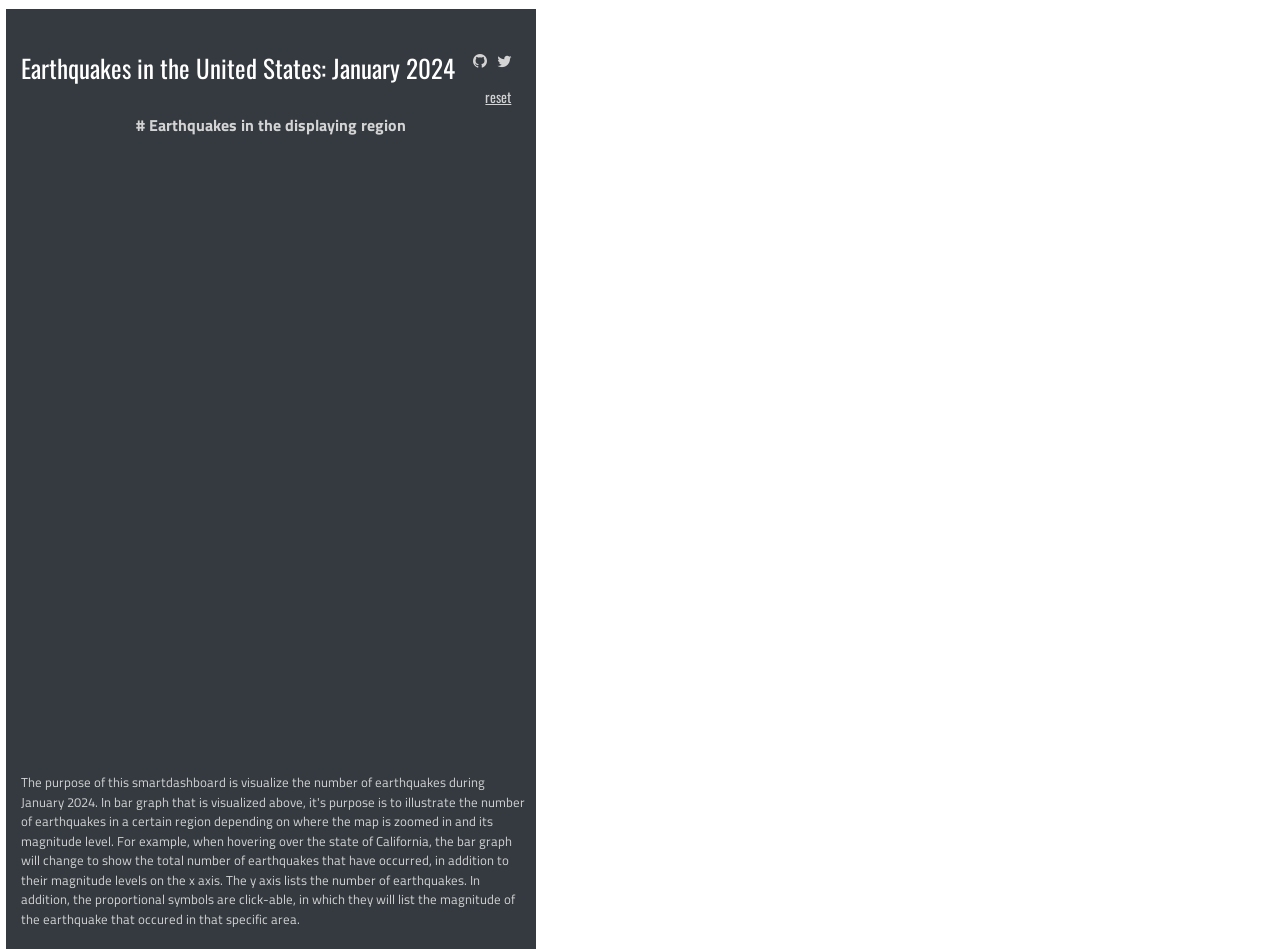
<file: index.html>
<!DOCTYPE html>
<html>

<head>
    <meta charset="utf-8">
    <title>Earthquakes in the United States</title>
    <meta name="viewport" content="initial-scale=1,maximum-scale=1,user-scalable=no">
    <!-- include google web fonts -->
    <link href="https://fonts.googleapis.com/css?family=Titillium+Web|Oswald" rel="stylesheet">
    <link href="https://api.mapbox.com/mapbox-gl-js/v2.8.1/mapbox-gl.css" rel="stylesheet">
    <!-- include icons -->
    <link rel="stylesheet" href="https://cdn.jsdelivr.net/npm/bootstrap-icons@1.8.1/font/bootstrap-icons.css">
    <link rel="stylesheet" href="css/c3.min.css">
    <link rel="stylesheet" href="css/style.css" />
    <script src="https://api.mapbox.com/mapbox-gl-js/v2.8.1/mapbox-gl.js"></script>
    <!-- include c3.js to make charts. c3.js is built upon d3.js -->
    <script src="js/d3.js"></script>
    <script src="js/c3.min.js"></script>
</head>

<body>
    <!-- sidebar -->
    <div id="info">
        <div id="title">
            Earthquakes in the United States: January 2024
            <span><a href="https://twitter.com/UW" target="_blank"><i class="bi bi-twitter"></i></a></span>
            <span><a href="https://github.com/elilsan" target="_blank"><i class="bi bi-github"></i></a></span>
            <span id="reset"><a href="#">reset</a></span>
        </div>
        <div id="count" class="card">
            <h5 id="desc"> # Earthquakes in the displaying region</h5>
            <p id="earthquake-count"></p>
        </div>
        <div id="earthquake-chart"></div>

        <div id="footer">
            The purpose of this smartdashboard is visualize the number of earthquakes 
            during January 2024. In bar graph that is visualized above, it's purpose 
            is to illustrate the number of earthquakes in a certain region depending 
            on where the map is zoomed in and its magnitude level. For example, when 
            hovering over the state of California, the bar graph will change to show 
            the total number of earthquakes that have occurred, in addition 
            to their magnitude levels on the x axis. The y axis lists the number of 
            earthquakes. In addition, the proportional symbols are click-able, in which 
            they will list the magnitude of the earthquake that occured in that specific 
            area.
        </div>
    </div>
    <div id="map"></div>
    <div id="legend"></div>
    <script src="js/main.js"></script>
</body>

</html>
</file>
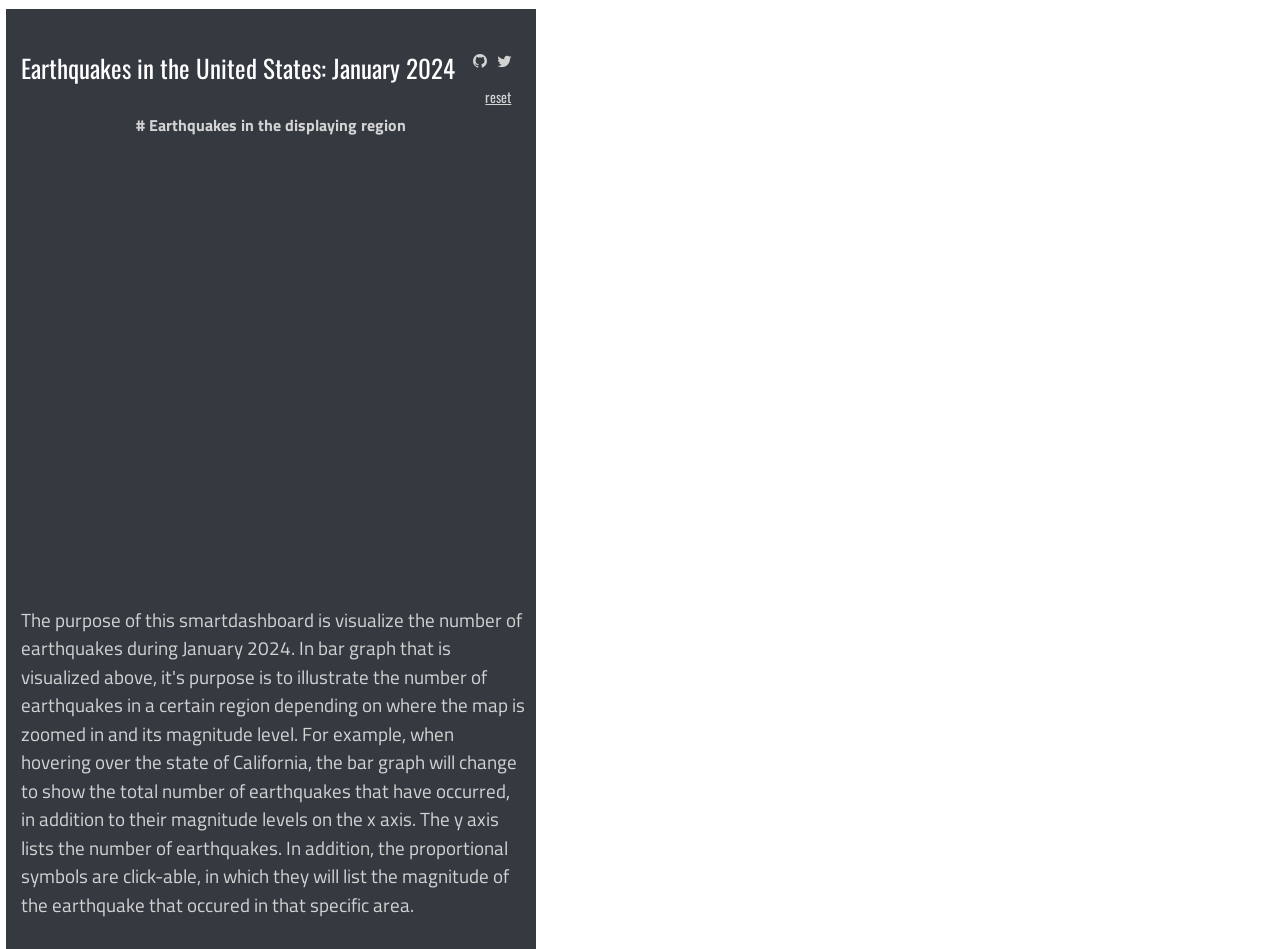
<file: map.html>
<!DOCTYPE html>
<html>

<head>
    <meta charset="utf-8">
    <title>Earthquakes in the United States</title>
    <meta name="viewport" content="initial-scale=1,maximum-scale=1,user-scalable=no">
    <link href="https://fonts.googleapis.com/css?family=Titillium+Web|Oswald" rel="stylesheet">
    <link href="https://api.mapbox.com/mapbox-gl-js/v2.8.1/mapbox-gl.css" rel="stylesheet">
    <link rel="stylesheet" href="https://cdn.jsdelivr.net/npm/bootstrap-icons@1.8.1/font/bootstrap-icons.css">
    <link rel="stylesheet" href="css/c3.min.css">
    <style>
        body {
            margin: 0;
            padding: 0;
            font-family: 'Titillium Web', serif;
        }

        #map {
            position: absolute;
            top: 0;
            bottom: 0;
            width: 100%;
        }

        #info {
            z-index: 1000;
            position: absolute;
            width: 500px;
            top: 1%;
            bottom: 1%;
            left: .5%;
            padding: 40px 15px 900px 15px;
            background: #343a40;
            color: white;

        }


        /* social media icons */
        #info a {
            color: lightgray;
        }

        #info a:hover {
            color: white;
            opacity: 0.3;
        }


        #title {
            font-size: 25px;
            font-family: 'Oswald', sans-serif;
        }

        /* social media icons */
        #title span {
            font-size: 14px;
            float: right;
            margin-right: 10px;
        }


        #desc {
            text-align: center;
            color: lightgray;
            font-size: medium;
            font-weight: bold;
            margin-bottom: 0px;
        }

        #earthquake-count {
            margin: 0;
            text-align: center;
            color: orange;
            font-size: 50px;
        }

        #earthquake-chart {
            top: 20px;
        }


        #footer {
            position: absolute;
            bottom: 0px;
            margin-bottom: 30px;
            margin-right: 10px;
            font-size: 19px;
            line-height: 150%;
            color: lightgray;
        }

        /* the layout of the legend panel */
        #legend {
            position: absolute;
            bottom: 0;
            right: 0;
            width: 110px;
            background: #fff;
            margin-right: 20px;
            margin-bottom: 40px;
            padding: 10px 20px 10px 10px;
            border-radius: 3px;
            text-align: center;
            font-family: 'Open Sans', sans-serif;
        }

        /* each line for a break */
        .break {
            position: relative;
            margin: 0px;
            padding: 0px;
        }

        /* basic style for a dot/circle */
        .dot {
            display: inline-block;
            margin-top: 5px;
            border-radius: 50%;
            opacity: 0.6;
        }

        /* the label for the dot */
        .dot-label {
            position: absolute;
            top: 0;
            right: 0;
            font-style: italic;
        }
    </style>
    <script src="https://api.mapbox.com/mapbox-gl-js/v2.8.1/mapbox-gl.js"></script>
    <script src="js/d3.js"></script>
    <script src="js/c3.min.js"></script>
</head>

<body>
    <div id="info">
        <div id="title">
            Earthquakes in the United States: January 2024
            <span><a href="https://twitter.com/UW" target="_blank"><i class="bi bi-twitter"></i></a></span>
            <span><a href="https://github.com/elilsan" target="_blank"><i class="bi bi-github"></i></a></span>
            <span id="reset"><a href="#">reset</a></span>
        </div>
        <div id="count" class="card">
            <h5 id="desc"> # Earthquakes in the displaying region</h5>
            <p id="earthquake-count"></p>
        </div>
        <div id="earthquake-chart"></div>

        <div id="footer">
            The purpose of this smartdashboard is visualize the number of earthquakes 
            during January 2024. In bar graph that is visualized above, it's purpose 
            is to illustrate the number of earthquakes in a certain region depending 
            on where the map is zoomed in and its magnitude level. For example, when 
            hovering over the state of California, the bar graph will change to show 
            the total number of earthquakes that have occurred, in addition 
            to their magnitude levels on the x axis. The y axis lists the number of 
            earthquakes. In addition, the proportional symbols are click-able, in which 
            they will list the magnitude of the earthquake that occured in that specific 
            area.
        </div>
    </div>
    <div id="map"></div>
    <div id="legend"></div>
    <script>
        // assign the access token
        mapboxgl.accessToken =
            'pk.eyJ1IjoiZWxpbHNhbiIsImEiOiJjbHNheDVoejMwOGI3MmpudHlka2F3b2VsIn0.n64SDOIlbQ9Jx9LiGtVzkg';
    
        // declare the map object
        let map = new mapboxgl.Map({
            container: 'map', // container ID
            style: 'mapbox://styles/mapbox/dark-v10',
            zoom: 3.42, // starting zoom
            minZoom: 2,
            center: [-113.774899, 39.799714] // starting center
        });

        // declare the coordinated chart as well as other variables.
        let earthquakeChart = null,
            magnitude = {},
            numEarthquakes = 0;

        // create a few constant variables.
        const grades = [2, 3, 4],
            colors = ['rgb(208,209,230)', 'rgb(103,169,207)', 'rgb(1,108,89)'],
            radii = [5, 15, 20];

        // create the legend object and anchor it to the html element with id legend.
        const legend = document.getElementById('legend');

        //set up legend grades content and labels
        let labels = ['<strong>Magnitude</strong>'],
            vbreak;

        //iterate through grades and create a scaled circle and label for each
        for (var i = 0; i < grades.length; i++) {
            vbreak = grades[i];
            // you need to manually adjust the radius of each dot on the legend 
            // in order to make sure the legend can be properly referred to the dot on the map.
            dot_radii = 2 * radii[i];
            labels.push(
                '<p class="break"><i class="dot" style="background:' + colors[i] + '; width: ' + dot_radii +
                'px; height: ' +
                dot_radii + 'px; "></i> <span class="dot-label" style="top: ' + dot_radii / 2 + 'px;">' + vbreak +
                '</span></p>');

        }
        const source =
            '<p style="text-align: right; font-size:10pt">Source: <a href="https://earthquake.usgs.gov/earthquakes/map/?extent=5.09094,-134.82422&extent=56.65623,-61.52344&range=search&timeZone=utc&settings=true&search=%7B%22name%22:%22Search%20Results%22,%22params%22:%7B%22starttime%22:%222024-01-01%2000:00:00%22,%22endtime%22:%222024-01-31%2023:59:59%22,%22maxlatitude%22:50,%22minlatitude%22:24.6,%22maxlongitude%22:-65,%22minlongitude%22:-125,%22minmagnitude%22:2.5,%22orderby%22:%22time%22%7D%7D">USGS</a></p>';

        // join all the labels and the source to create the legend content.
        legend.innerHTML = labels.join('') + source;



        // define the asynchronous function to load geojson 'geojsonFetch()' data.
        async function geojsonFetch() {

            // Await operator is used to wait for a promise. 
            // An await can cause an async function to pause until a Promise is settled.
            let response;
            response = await fetch('assets/earthquakes.json');
            earthquakes = await response.json();



            //load data to the map as new layers.
            //map.on('load', function loadingData() {
            map.on('load', () => { //simplifying the function statement: arrow with brackets to define a function

                // when loading a geojson, there are two steps
                // add a source of the data and then add the layer out of the source
                map.addSource('earthquakes', {
                    type: 'geojson',
                    data: earthquakes
                });


                map.addLayer({
                        'id': 'earthquakes-point',
                        'type': 'circle',
                        'source': 'earthquakes',
                        'minzoom': 2,
                        'paint': {
                            // increase the radii of the circle as mag value increases
                            'circle-radius': {
                                'property': 'mag',
                                'stops': [
                                    [grades[0], radii[0]],
                                    [grades[1], radii[1]],
                                    [grades[2], radii[2]]
                                ]
                            },
                            // change the color of the circle as mag value increases
                            'circle-color': {
                                'property': 'mag',
                                'stops': [
                                    [grades[0], colors[0]],
                                    [grades[1], colors[1]],
                                    [grades[2], colors[2]]
                                ]
                            },
                            'circle-stroke-color': 'white',
                            'circle-stroke-width': 1,
                            'circle-opacity': 0.6
                        }
                    },
                    'waterway-label' // make the thematic layer above the waterway-label layer.
                );


                // click on each dot to view magnitude in a popup
                map.on('click', 'earthquakes-point', (event) => {
                    new mapboxgl.Popup()
                        .setLngLat(event.features[0].geometry.coordinates)
                        .setHTML(`<strong>Magnitude:</strong> ${event.features[0].properties.mag}`)
                        .addTo(map);
                });



                // the coordinated chart relevant operations

                // found the the magnitudes of all the earthquakes in the displayed map view.        
                magnitudes = calEarthquakes(earthquakes, map.getBounds());

                // enumerate the number of earthquakes.
                numEarthquakes = magnitudes[2] + magnitudes[3] + magnitudes[4];

                // update the content of the element earthquake-count.
                document.getElementById("earthquake-count").innerHTML = numEarthquakes;

                // add "mag" to the beginning of the x variable - the magnitude, and "#" to the beginning of the y variable - the number of earthquake of similar magnitude.
                x = Object.keys(magnitudes);
                x.unshift("mag")
                y = Object.values(magnitudes);
                y.unshift("#")


                // generate the chart
                earthquakeChart = c3.generate({
                    size: {
                        height: 350,
                        width: 460
                    },
                    data: {
                        x: 'mag',
                        columns: [x, y],
                        type: 'bar', // make a bar chart.
                        colors: {
                            '#': (d) => {
                                return colors[d["x"]];
                            }
                        },
                        onclick: function (
                        d) { // update the map and sidebar once the bar is clicked.
                            let floor = parseInt(x[1 + d["x"]]),
                                ceiling = floor + 1;
                            // combine two filters, the first is ['>=', 'mag', floor], the second is ['<', 'mag', ceiling]
                            // the first indicates all the earthquakes with magnitude greater than floor, the second indicates
                            // all the earthquakes with magnitude smaller than the ceiling.
                            map.setFilter('earthquakes-point',
                                ['all',
                                    ['>=', 'mag', floor],
                                    ['<', 'mag', ceiling]
                                ]);
                        }
                    },
                    axis: {
                        x: { //magnitude
                            type: 'category',
                        },
                        y: { //count
                            tick: {
                                values: [10, 20, 30, 40]
                            }
                        }
                    },
                    legend: {
                        show: false
                    },
                    bindto: "#earthquake-chart" //bind the chart to the place holder element "earthquake-chart".
                });

            });



            //load data to the map as new layers.
            //map.on('load', function loadingData() {
            map.on('idle', () => { //simplifying the function statement: arrow with brackets to define a function

                magnitudes = calEarthquakes(earthquakes, map.getBounds());
                numEarthquakes = magnitudes[2] + magnitudes[3] + magnitudes[4];
                document.getElementById("earthquake-count").innerHTML = numEarthquakes;


                x = Object.keys(magnitudes);
                x.unshift("mag")
                y = Object.values(magnitudes);
                y.unshift("#")

                // after finishing each map reaction, the chart will be rendered in case the current bbox changes.
                earthquakeChart.load({
                    columns: [x, y]
                });
            });
        }

        // call the geojson loading function
        geojsonFetch();

        function calEarthquakes(currentEarthquakes, currentMapBounds) {

            let magnitudesClasses = {
                2: 0,
                3: 0,
                4: 0
            };
            currentEarthquakes.features.forEach(function (d) { // d indicate a feature of currentEarthquakes
                // contains is a spatial operation to determine whether a point within a bbox or not.
                if (currentMapBounds.contains(d.geometry.coordinates)) {
                    // if within, the # of the earthquake in the same magnitude increase by 1.
                    magnitudesClasses[Math.floor(d.properties.mag)] += 1;
                }

            })
            return magnitudesClasses;
        }

        // capture the element reset and add a click event to it.
        const reset = document.getElementById('reset');
        reset.addEventListener('click', event => {

            // this event will trigger the map fly to its origin location and zoom level.
            map.flyTo({
                zoom: 3.42,
                center: [-113.774899, 39.799714]
            });
            // also remove all the applied filters
            map.setFilter('earthquakes-point', null)


        });
    </script>
</body>

</html>
</file>
<file: css/style.css>
body {
    margin: 0;
    padding: 0;
    font-family: 'Titillium Web', serif;
  }
  
  #map {
    position: absolute;
    top: 0;
    bottom: 0;
    width: 100%;
  }
  
  #info {
    z-index: 1000;
    position: absolute;
    width: 500px;
    top: 1%;
    bottom: 1%;
    left: .5%;
    padding: 40px 15px 900px 15px;
    background: #343a40;
    color: white;
  
  }
  
  
  /* social media icons */
  #info a {
    color: lightgray;
  }
  
  #info a:hover {
    color: white;
    opacity: 0.3;
  }
  
  #title {
    font-size: 25px;
    font-family: 'Oswald', sans-serif;
  }
  
  /* social media icons */
  #title span {
    font-size: 14px;
    float: right;
    margin-right: 10px;
  }
  
  /* card decks */
  #desc {
    text-align: center;
    color: lightgray;
    font-size: medium;
    font-weight: bold;
    margin-bottom: 0px;
  }
  
  #earthquake-count {
    margin:0;
    text-align: center;
    color: orange;
    font-size: 50px;
  }
  
  #earthquake-chart {
    top: 20px;
  }
  
  
  #footer {
    position: absolute;
    bottom: 0px;
    margin-bottom:20px;
    margin-right: 10px;
    font-size: 13px;
    line-height: 150%;
    color: lightgray;
  }
  
  
  
  /* the layout of the legend panel */
  #legend {
      position: absolute;
      bottom: 0;
      right: 0;
      width: 110px;
      background: #fff;
      margin-right: 20px;
      margin-bottom: 40px;
      padding: 10px 20px 10px 10px;
      border-radius: 3px;
      text-align: center;
      font-family: 'Open Sans', sans-serif;
  }
  
  /* each line for a break */
  .break {
      position: relative;
      margin: 0px;
      padding: 0px;
  }
  
  /* basic style for a dot/circle */
  .dot {
      display: inline-block;
      margin-top: 5px;
      border-radius: 50%;
      opacity: 0.6;
  }
  
  /* the label for the dot */
  .dot-label {
      position: absolute;
      top: 0;
      right: 0;
      font-style: italic;
  }
  
  
  
  /* bar chart */
  text {
    fill: gray
  }
  
  .tick line {
    stroke: gray;
  }
  
  .c3-axis path {
    stroke: gray;
  }
  
  .name, .value {
    background-color: black;
    color: black
  }
</file>
<file: css/c3.min.css>
.c3 svg{font:10px sans-serif;-webkit-tap-highlight-color:transparent}.c3 line,.c3 path{fill:none;stroke:#000}.c3 text{-webkit-user-select:none;-moz-user-select:none;user-select:none}.c3-bars path,.c3-event-rect,.c3-legend-item-tile,.c3-xgrid-focus,.c3-ygrid{shape-rendering:crispEdges}.c3-chart-arc path{stroke:#fff}.c3-chart-arc rect{stroke:#fff;stroke-width:1}.c3-chart-arc text{fill:#fff;font-size:13px}.c3-grid line{stroke:#aaa}.c3-grid text{fill:#aaa}.c3-xgrid,.c3-ygrid{stroke-dasharray:3 3}.c3-text.c3-empty{fill:grey;font-size:2em}.c3-line{stroke-width:1px}.c3-circle{fill:currentColor}.c3-circle._expanded_{stroke-width:1px;stroke:#fff}.c3-selected-circle{fill:#fff;stroke-width:2px}.c3-bar{stroke-width:0}.c3-bar._expanded_{fill-opacity:1;fill-opacity:.75}.c3-target.c3-focused{opacity:1}.c3-target.c3-focused path.c3-line,.c3-target.c3-focused path.c3-step{stroke-width:2px}.c3-target.c3-defocused{opacity:.3!important}.c3-region{fill:#4682b4;fill-opacity:.1}.c3-region text{fill-opacity:1}.c3-brush .extent{fill-opacity:.1}.c3-legend-item{font-size:12px}.c3-legend-item-hidden{opacity:.15}.c3-legend-background{opacity:.75;fill:#fff;stroke:#d3d3d3;stroke-width:1}.c3-title{font:14px sans-serif}.c3-tooltip-container{z-index:10}.c3-tooltip{border-collapse:collapse;border-spacing:0;background-color:#fff;empty-cells:show;-webkit-box-shadow:7px 7px 12px -9px #777;-moz-box-shadow:7px 7px 12px -9px #777;box-shadow:7px 7px 12px -9px #777;opacity:.9}.c3-tooltip tr{border:1px solid #ccc}.c3-tooltip th{background-color:#aaa;font-size:14px;padding:2px 5px;text-align:left;color:#fff}.c3-tooltip td{font-size:13px;padding:3px 6px;background-color:#fff;border-left:1px dotted #999}.c3-tooltip td>span{display:inline-block;width:10px;height:10px;margin-right:6px}.c3-tooltip .value{text-align:right}.c3-area{stroke-width:0;opacity:.2}.c3-chart-arcs-title{dominant-baseline:middle;font-size:1.3em}.c3-chart-arcs .c3-chart-arcs-background{fill:#e0e0e0;stroke:#fff}.c3-chart-arcs .c3-chart-arcs-gauge-unit{fill:#000;font-size:16px}.c3-chart-arcs .c3-chart-arcs-gauge-max{fill:#777}.c3-chart-arcs .c3-chart-arcs-gauge-min{fill:#777}.c3-chart-arc .c3-gauge-value{fill:#000}.c3-chart-arc.c3-target g path{opacity:1}.c3-chart-arc.c3-target.c3-focused g path{opacity:1}.c3-drag-zoom.enabled{pointer-events:all!important;visibility:visible}.c3-drag-zoom.disabled{pointer-events:none!important;visibility:hidden}.c3-drag-zoom .extent{fill-opacity:.1}
</file>
